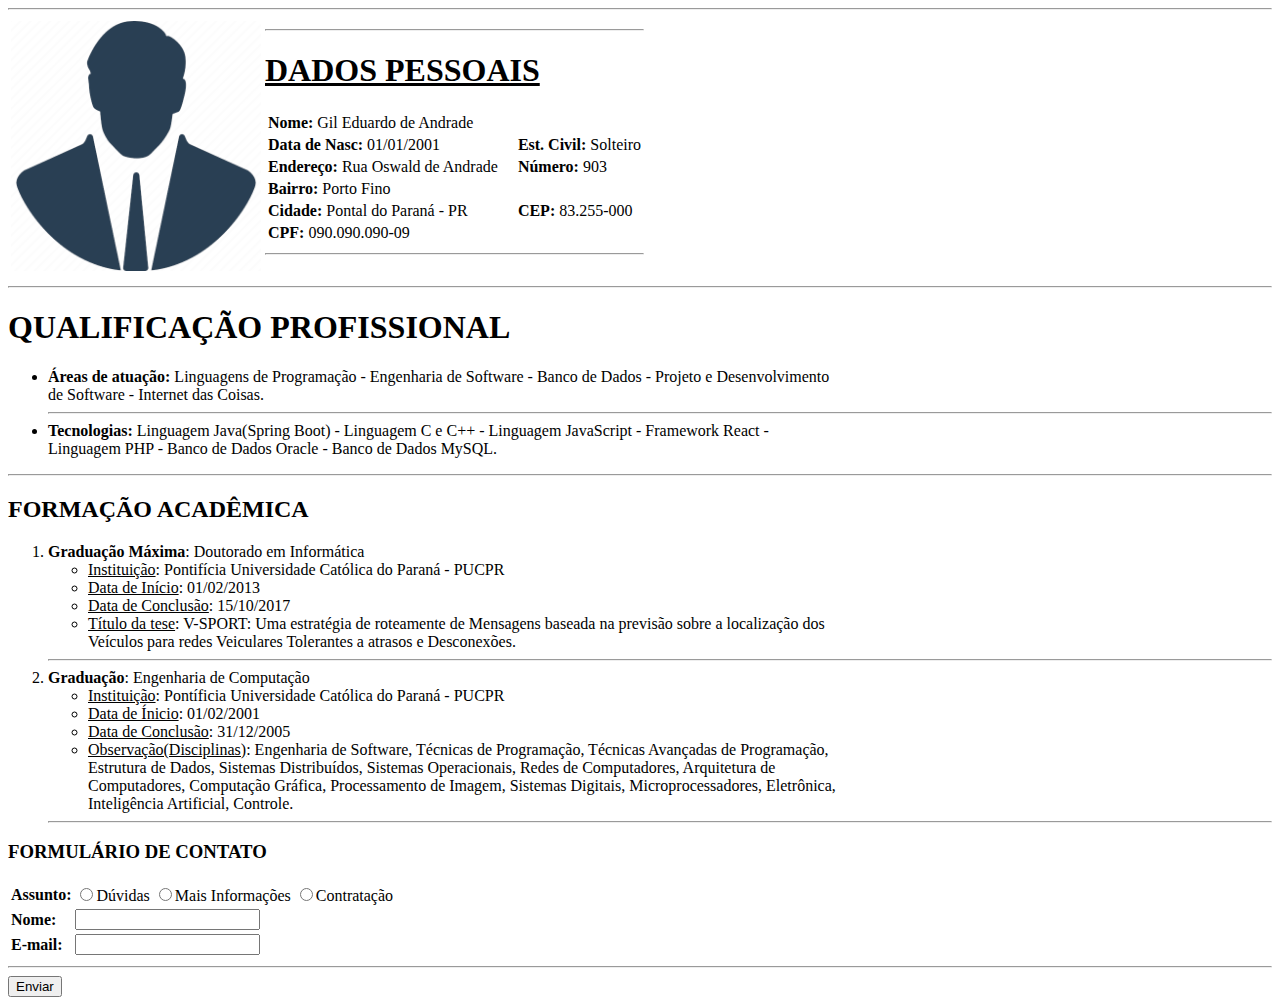
<file: 11-03-2025/index.html>
<!DOCTYPE html>
<html lang="pt">
<head>
    <meta charset="UTF-8">
    <meta name="viewport" content="width=device-width, initial-scale=1.0">
    <title>Currículo</title>
</head>
<body>
    <hr>
    <table>
        <tr>
            <td>
                <img src = "User.png" width="250">
            </td>
            <td valign = "top">
                <hr>
                <h1><b><u>DADOS PESSOAIS</u></b></h1>
                <table>
                    <tr>
                        <td>
                            <b>Nome: </b> Gil Eduardo de Andrade
                        </td>
                    </tr>
                    <tr>
                        <td>
                            <b>Data de Nasc: </b> 01/01/2001
                        </td>
                        <td>
                            &nbsp;&nbsp;&nbsp;
                            <b>Est. Civil: </b> Solteiro
                        </td>
                    </tr>
                    <tr>
                        <td>
                            <b>Endereço: </b> Rua Oswald de Andrade
                        </td>
                        <td>
                            &nbsp;&nbsp;&nbsp;
                            <b>Número: </b> 903
                        </td>
                    </tr>
                    <tr>
                        <td>
                            <b>Bairro: </b> Porto Fino
                        </td>
                    </tr>
                    <tr>
                        <td>
                            <b>Cidade: </b> Pontal do Paraná - PR
                        </td>
                        <td>
                            &nbsp;&nbsp;&nbsp;
                            <b>CEP: </b> 83.255-000
                        </td>
                    </tr>
                    <tr>
                        <td>
                            <b>CPF: </b> 090.090.090-09
                        </td>
                    </tr>
                </table>
                <hr>
            </td>
        </tr>
    </table>
    <hr>
    <h1><b>QUALIFICAÇÃO PROFISSIONAL</b></h1>
    <ul>
        <li>
            <b>Áreas de atuação: </b> Linguagens de Programação - Engenharia de Software - Banco de Dados - Projeto e Desenvolvimento<br> de Software - Internet das Coisas.
        </li>
        <hr>
        <li>
            <b>Tecnologias: </b> Linguagem Java(Spring Boot) - Linguagem C e C++ - Linguagem JavaScript - Framework React -<br> Linguagem PHP - Banco de Dados Oracle - Banco de Dados MySQL.
        </li>
    </ul>
    <hr>
    <h2><b>FORMAÇÃO ACADÊMICA</b></h2>
    <ol>
        <li>
            <b>Graduação Máxima</b>:  Doutorado em Informática
            <ul>
                <li>
                    <u>Instituição</u>: Pontifícia Universidade Católica do Paraná - PUCPR
                </li>
                <li>
                    <u>Data de Início</u>: 01/02/2013 
                </li>
                <li>
                    <u>Data de Conclusão</u>: 15/10/2017
                </li>
                <li>
                    <u>Título da tese</u>: V-SPORT: Uma estratégia de roteamente de Mensagens baseada na previsão sobre a localização dos<br> Veículos para redes Veiculares Tolerantes a atrasos e Desconexões.
                </li>
            </ul>
        </li>
        <hr>
        <li>
            <b>Graduação</b>: Engenharia de Computação
            <ul>
                <li>
                    <u>Instituição</u>: Pontíficia Universidade Católica do Paraná - PUCPR
                </li>
                <li>
                    <u>Data de Ínicio</u>: 01/02/2001
                </li>
                <li>
                    <u>Data de Conclusão</u>: 31/12/2005
                </li>
                <li>
                    <u>Observação(Disciplinas)</u>: Engenharia de Software, Técnicas de Programação, Técnicas Avançadas de Programação,<br> Estrutura de Dados, Sistemas Distribuídos, Sistemas Operacionais, Redes de Computadores, Arquitetura de<br> Computadores, Computação Gráfica, Processamento de Imagem, Sistemas Digitais, Microprocessadores, Eletrônica,<br> Inteligência Artificial, Controle.
                </li>
            </ul>
        </li>
        <hr>
    </ol>
    <h3><b>FORMULÁRIO DE CONTATO</b></h3>
    <table>
        <tr>
            <td>
                <b>Assunto: </b>
            </td>
            <td>
                <form>
                    <input type = "radio" name = "assunto" value = "duvidas">Dúvidas
                    <input type = "radio" name = "assunto" value = "mais_informacoes">Mais Informações
                    <input type = "radio" name = "assunto" value = "contratacao">Contratação
                </form>
            </td>
        </tr>
        <tr>
            <td>
                <b>Nome: </b>
            </td>
            <td>
                <form>
                    <input type = "text" id = "nome" name = "nome">
                </form>
            </td>
        </tr>
        <tr>
            <td>
                <b>E-mail: </b>
            </td>
            <td>
                <form>
                    <input type = "text" id = "email" name = "email">
                </form>
            </td>
        </tr>
    </table>
    <hr>
    <form action = "/submit">
        <input type = "submit" value = "Enviar">
    </form>
    
          
</body>
</html>
</file>
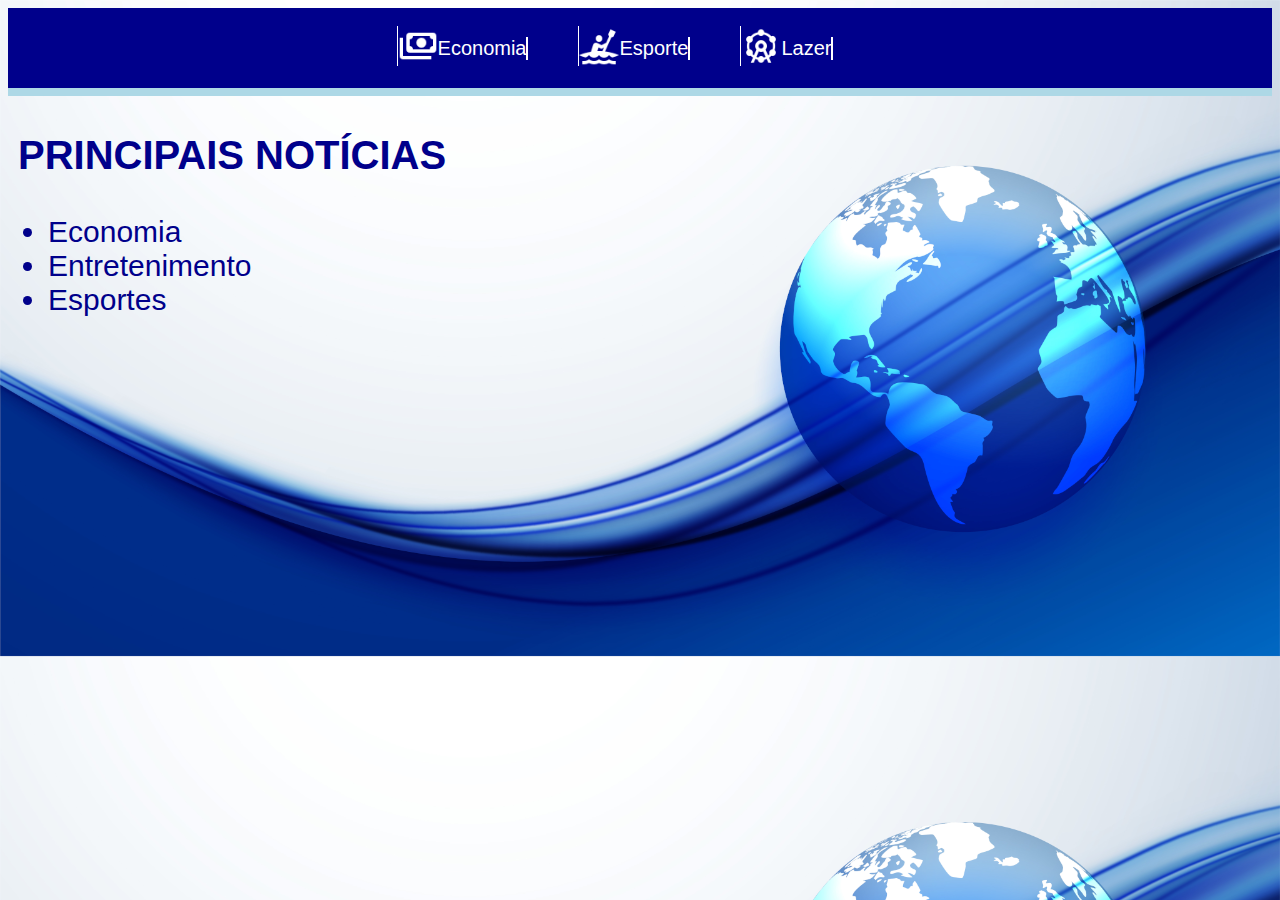
<file: 18-03-2025/index.html>
<!DOCTYPE html>
<html lang="pt-br">
<head>
    <meta charset="UTF-8">
    <meta name="viewport" content="width=device-width, initial-scale=1.0">
    <link rel = "stylesheet" href="styles.css">
    <title>Home</title>
</head>
<body id = "home">
    <header>

            <a id = "imagem" href = "economia.html"> <img src = "img/Economia.png" alt = "Imagem Economia"> </a>
            <a id = "titulo" href = "economia.html"> Economia </a>

            <a href = "esporte.html"> <img src = "img/Esporte.png" alt = "Imagem Esporte"> </a>
            <a id = "titulo" href = "esporte.html"> Esporte </a>

            <a href = "lazer.html"> <img src = "img/Lazer.png" alt = "Imagem Lazer"> </a>
            <a id = "titulo" href = "lazer.html"> Lazer </a>

    </header>
    
    <div class = "linha-azul"></div>

    <h1>PRINCIPAIS NOTÍCIAS</h1>
    <ul>
        <li>
            Economia
        </li>
        <li>
            Entretenimento
        </li>
        <li>
            Esportes
        </li>
    </ul>

</body>
</html>
</file>
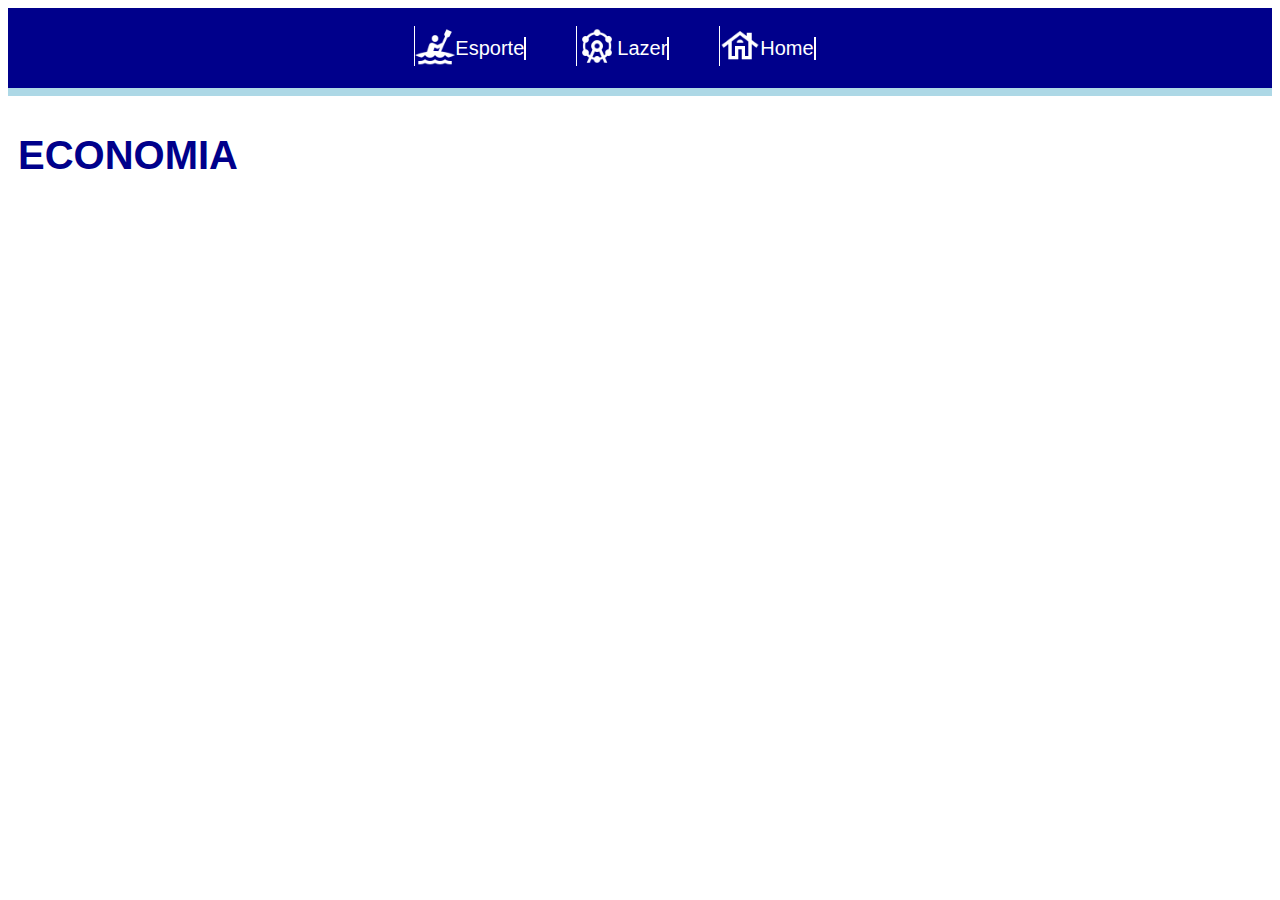
<file: 18-03-2025/economia.html>
<!DOCTYPE html>
<html lang="pt-br">
<head>
    <meta charset="UTF-8">
    <meta name="viewport" content="width=device-width, initial-scale=1.0">
    <link rel = "stylesheet" href="styles.css">
    <title>Economia</title>
</head>
<body>
    <header>
            <a href = "esporte.html"> <img src = "img/Esporte.png" alt = "Imagem Esporte"> </a>
            <a id = "titulo" href = "esporte.html"> Esporte </a>

            <a href = "lazer.html"> <img src = "img/Lazer.png" alt = "Imagem Lazer"> </a>
            <a id = "titulo" href = "lazer.html"> Lazer </a>

            <a href = "index.html"> <img src = "img/Home.png" alt = "Imagem Home"> </a>
            <a id = "titulo" href = "index.html"> Home</a>

    </header>
    
    <div class = "linha-azul"></div>

    <h1>ECONOMIA</h1>
    
</body>
</html>
</file>
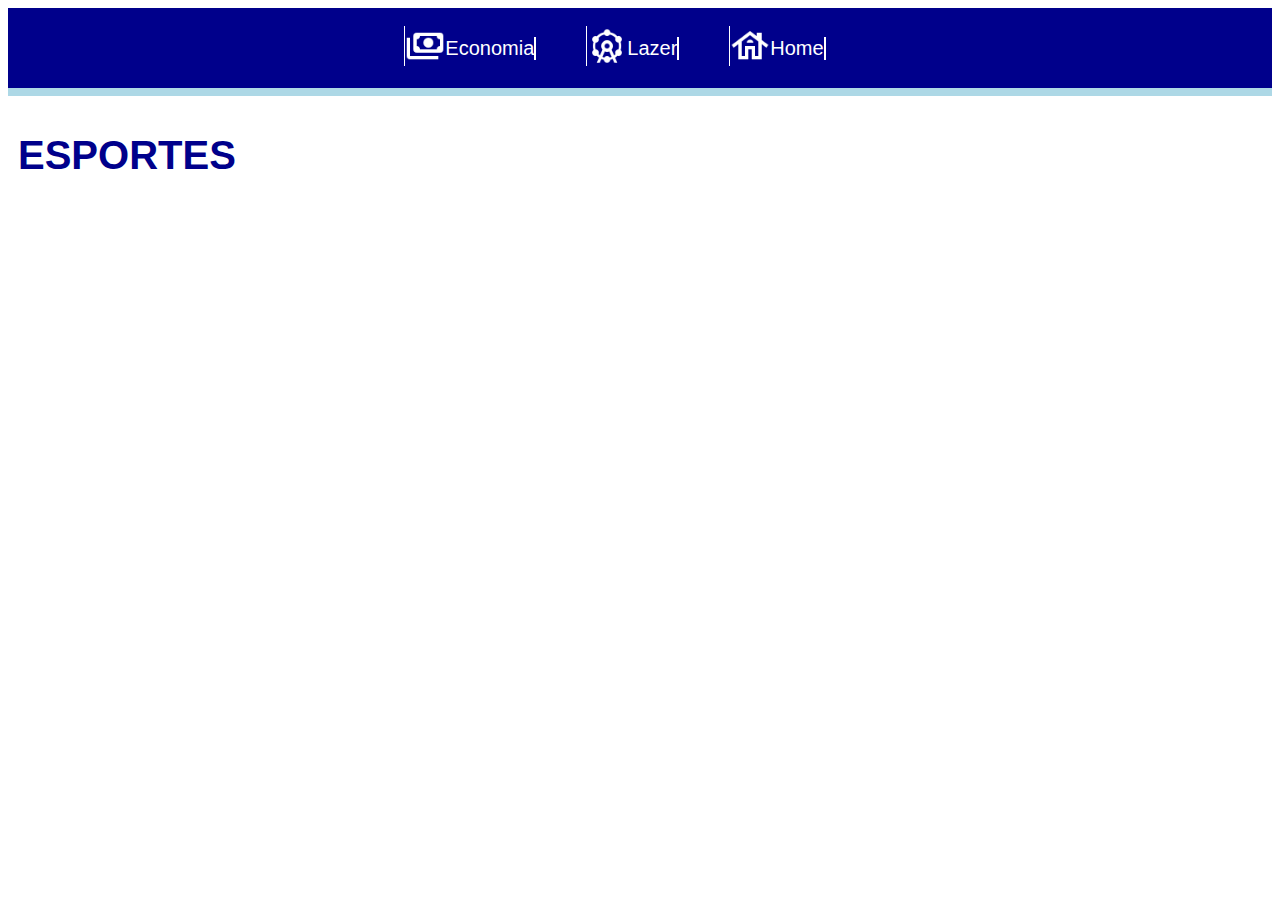
<file: 18-03-2025/esporte.html>
<!DOCTYPE html>
<html lang="pt-br">
<head>
    <meta charset="UTF-8">
    <meta name="viewport" content="width=device-width, initial-scale=1.0">
    <link rel = "stylesheet" href="styles.css">
    <title>Esporte</title>
</head>
<body>
    <header>
            <a href = "economia.html"> <img src = "img/Economia.png" alt = "Imagem Economia"> </a>
            <a id = "titulo" href = "economia.html"> Economia </a>

            <a href = "lazer.html"> <img src = "img/Lazer.png" alt = "Imagem Lazer"> </a>
            <a id = "titulo" href = "lazer.html"> Lazer </a>

            <a href = "index.html"> <img src = "img/Home.png" alt = "Imagem Home"> </a>
            <a id = "titulo" href = "index.html"> Home</a>

    </header>
    
    <div class = "linha-azul"></div>

    <h1>ESPORTES</h1>
    
</body>
</html>
</file>
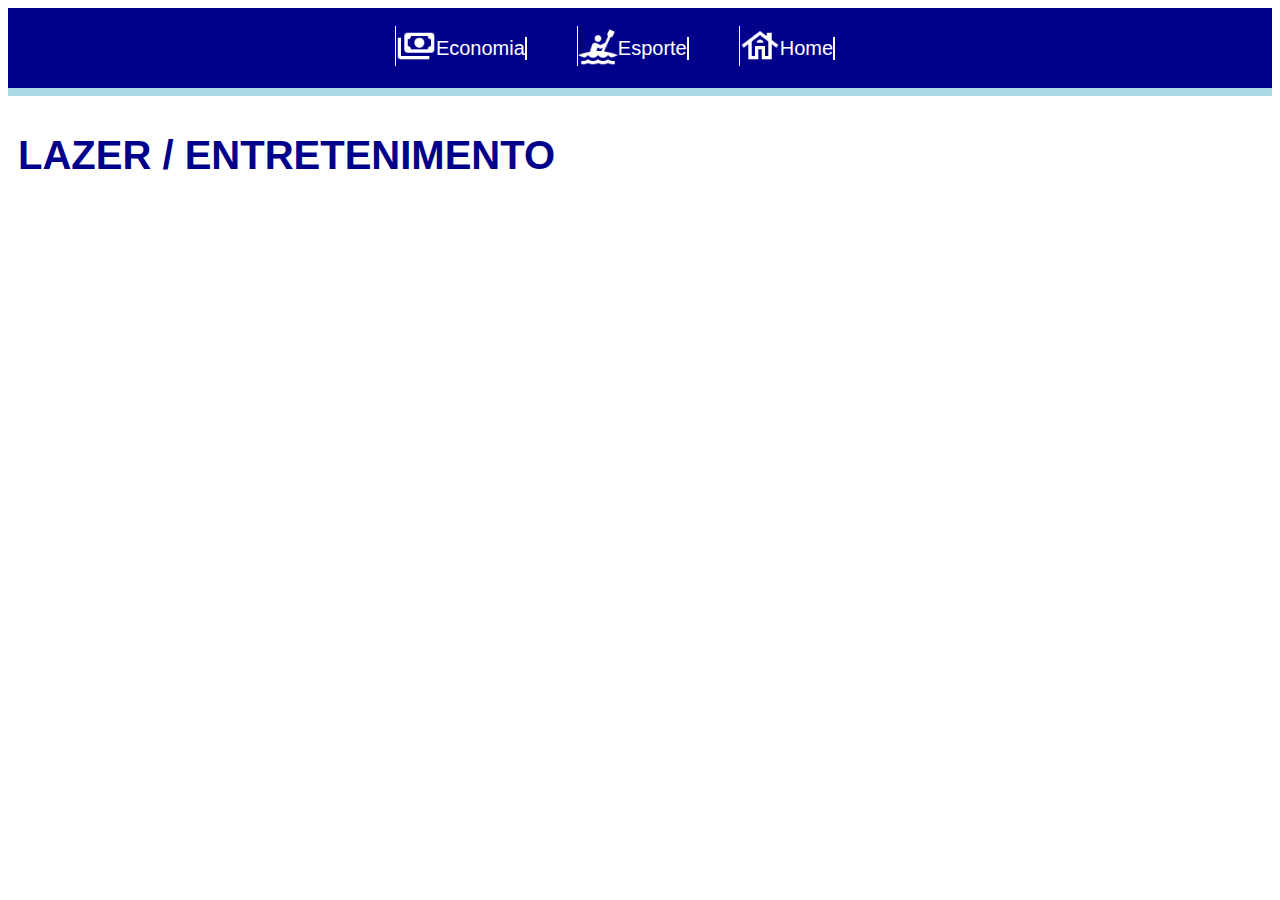
<file: 18-03-2025/lazer.html>
<!DOCTYPE html>
<html lang="pt-br">
<head>
    <meta charset="UTF-8">
    <meta name="viewport" content="width=device-width, initial-scale=1.0">
    <link rel = "stylesheet" href="styles.css">
    <title>Lazer</title>
</head>
<body>
    <header>
            <a href = "economia.html"> <img src = "img/Economia.png" alt = "Imagem Economia"> </a>
            <a id = "titulo" href = "economia.html"> Economia </a>

            <a href = "esporte.html"> <img src = "img/Esporte.png" alt = "Imagem Esporte"> </a>
            <a id = "titulo" href = "esporte.html"> Esporte </a>

            <a href = "index.html"> <img src = "img/Home.png" alt = "Imagem Home"> </a>
            <a id = "titulo" href = "index.html"> Home</a>

    </header>
    
    <div class = "linha-azul"></div>

    <h1>LAZER / ENTRETENIMENTO</h1>
    
</body>
</html>
</file>
<file: 18-03-2025/styles.css>
#home{
    background-image : url(img/Background.png);
    background-size :cover;
}

header {
    background: #00008b;
    height: 80px;
    display: flex;
    align-items: center;
    justify-content: center; 
}

#titulo{
    font-family: Arial, Helvetica, sans-serif;
    color:#FFFFFF;
    border-right: 0.1em solid #FFFFFF;
    text-decoration: none;
    font-size: 20px;
    margin-right: 50px;
}

a:hover{
    opacity: 50%;
}

img{
    width:40px;
    height:auto;
    border-left: 0.1em solid #FFFFFF;
}

img:hover{
    opacity:50%;
}

.linha-azul {
    width: 100%;
    height: 8px;
    background: #add8e6;
}

h1{
    font-family: Arial, Helvetica, sans-serif;
    font-size: 40px;
    padding:10px;
    color: #00008b;
}

li{
    font-family: Arial, Helvetica, sans-serif;
    font-size: 30px;
    color:#00008b;
}
</file>
